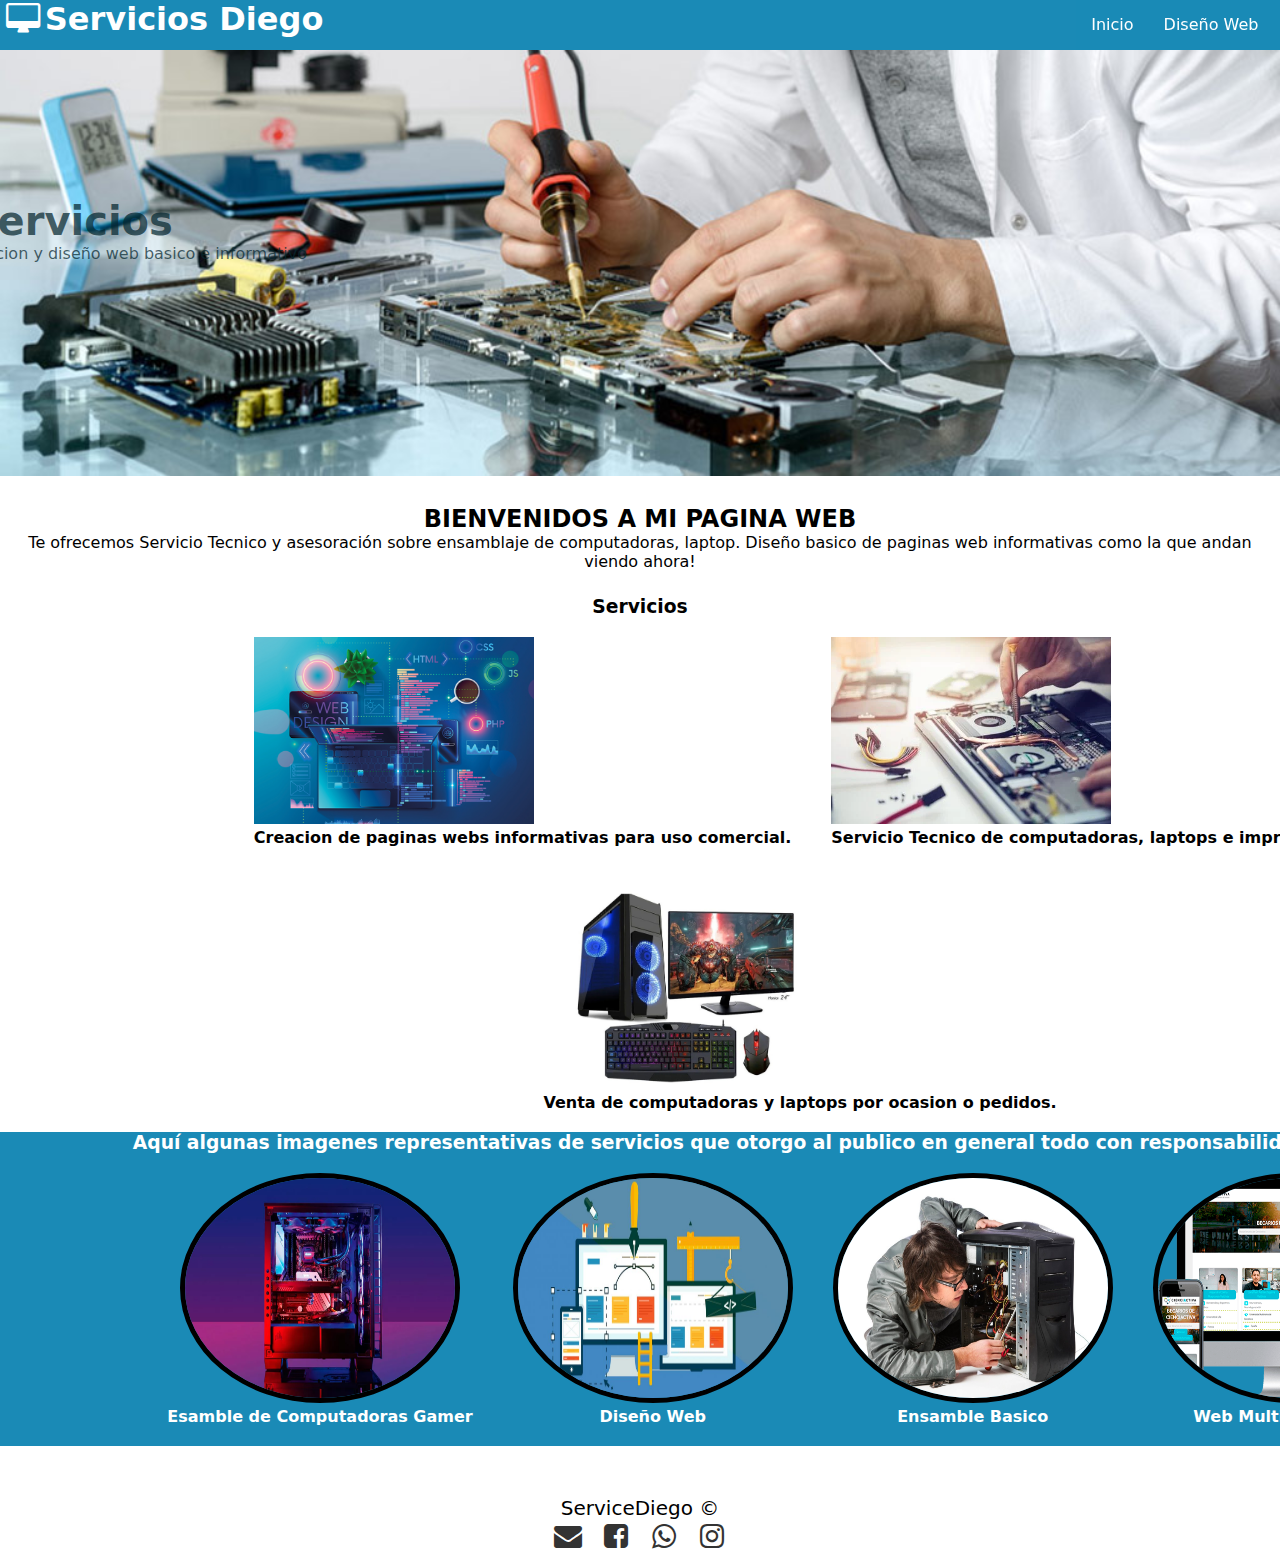
<file: index.html>
<!DOCTYPE html>
<html lang="en">
<head>
    <meta charset="UTF-8">
    <meta http-equiv="X-UA-Compatible" content="IE=edge">
    <meta name="viewport" content="width=device-width, initial-scale=1.0">
    <title>Service Diego</title>
    <script
           defer
           src="https://app.embed.im/snow.js"></script>
    <link rel="stylesheet" href="css/fontello.css">
    <link rel="stylesheet" href="css/estilos.css">
    <link rel="shortcut icon" href="img/icon.png" type="image/x-icon">
</head>

<body>
<header>
    <div class="contenedor">
        <h1 class="icon-desktop">Servicios Diego</h1>
        <input type="checkbox" id="menu-bar">
        <label class="icon-menu" for="menu-bar"></label>
        <nav class="menu">
            <a href="index.html">Inicio</a>
            <a href="webs/index.html">Diseño Web</a>
            <a href="servicio/index.html">Servicio Tecnico</a>
            <a href="tienda/index.html">Ventas de Equipo</a>
        </nav>
    </div>
</header>

<main>
    <section id="banner">
        <img src="img/banner.jpg" alt="banner">
        <div class="contenedor">
            <h2>Multi Servicios</h2>
            <p>Todo tipo de reparacion y diseño web basico e informativo</p>
            <a href="#">Leer más</a>
        </div>
    </section>
    <section id="Bienvenidos">
        <h2>BIENVENIDOS A MI PAGINA WEB</h2>
        <p>Te ofrecemos Servicio Tecnico y asesoración sobre ensamblaje de computadoras, laptop. Diseño basico de paginas web informativas como la que andan viendo ahora!</p>
    </section>
    <section id="blog">
        <h3>Servicios</h3>
        <div class="contenedor">
            <article>
                <img src="img/diseño.jpg" alt="DiseñoWeb">
                <h4>Creacion de paginas webs informativas para uso comercial.</h4>
            </article>
            <article>
                <img src="img/serviciotecnico.webp" alt="ServicioTecnico">
                <h4>Servicio Tecnico de computadoras, laptops e impresoras.</h4>
            </article>
            <article>
                <img src="img/venta.jpg" alt="Venta">
                <h4>Venta de computadoras y laptops por ocasion o pedidos.</h4>
            </article>

            <section id="info">
                <h3>
                    Aquí algunas imagenes representativas de servicios que otorgo al publico en general todo con responsabilidad y puntualidad.
                </h3>
                <div class="contenedor">
                    <div class="info-muestra">
                        <img src="img/gamer.webp" alt="gamer">
                        <h4>Esamble de Computadoras Gamer</h4>
                    </div>
                    <div class="info-muestra">
                        <img src="img/web.jpg" alt="web">
                        <h4>Diseño Web</h4>
                    </div>
                    <div class="info-muestra">
                        <img src="img/ensamble.png" alt="ensamble">
                        <h4>Ensamble Basico</h4>
                    </div>
                    <div class="info-muestra">
                        <img src="img/web2.png" alt="web">
                        <h4>Web Multidispositivos</h4>
                    </div>
                </div>
            </section>
        </div>
    </section>
</main>
<footer>
    <div class="cotenedor">
        <p class="copy">ServiceDiego &copy;</p>
        <div class="sociales">
            <a class="icon-mail-alt" href="#"></a>
            <a class="icon-facebook-squared" href="#"></a>
            <a class="icon-whatsapp" href="https://wa.me/message/IUCABWX4EZASC1"></a>
            <a class="icon-instagram" href="#"></a>
        </div>
    </div>
</footer>
</body>
</html>
</file>
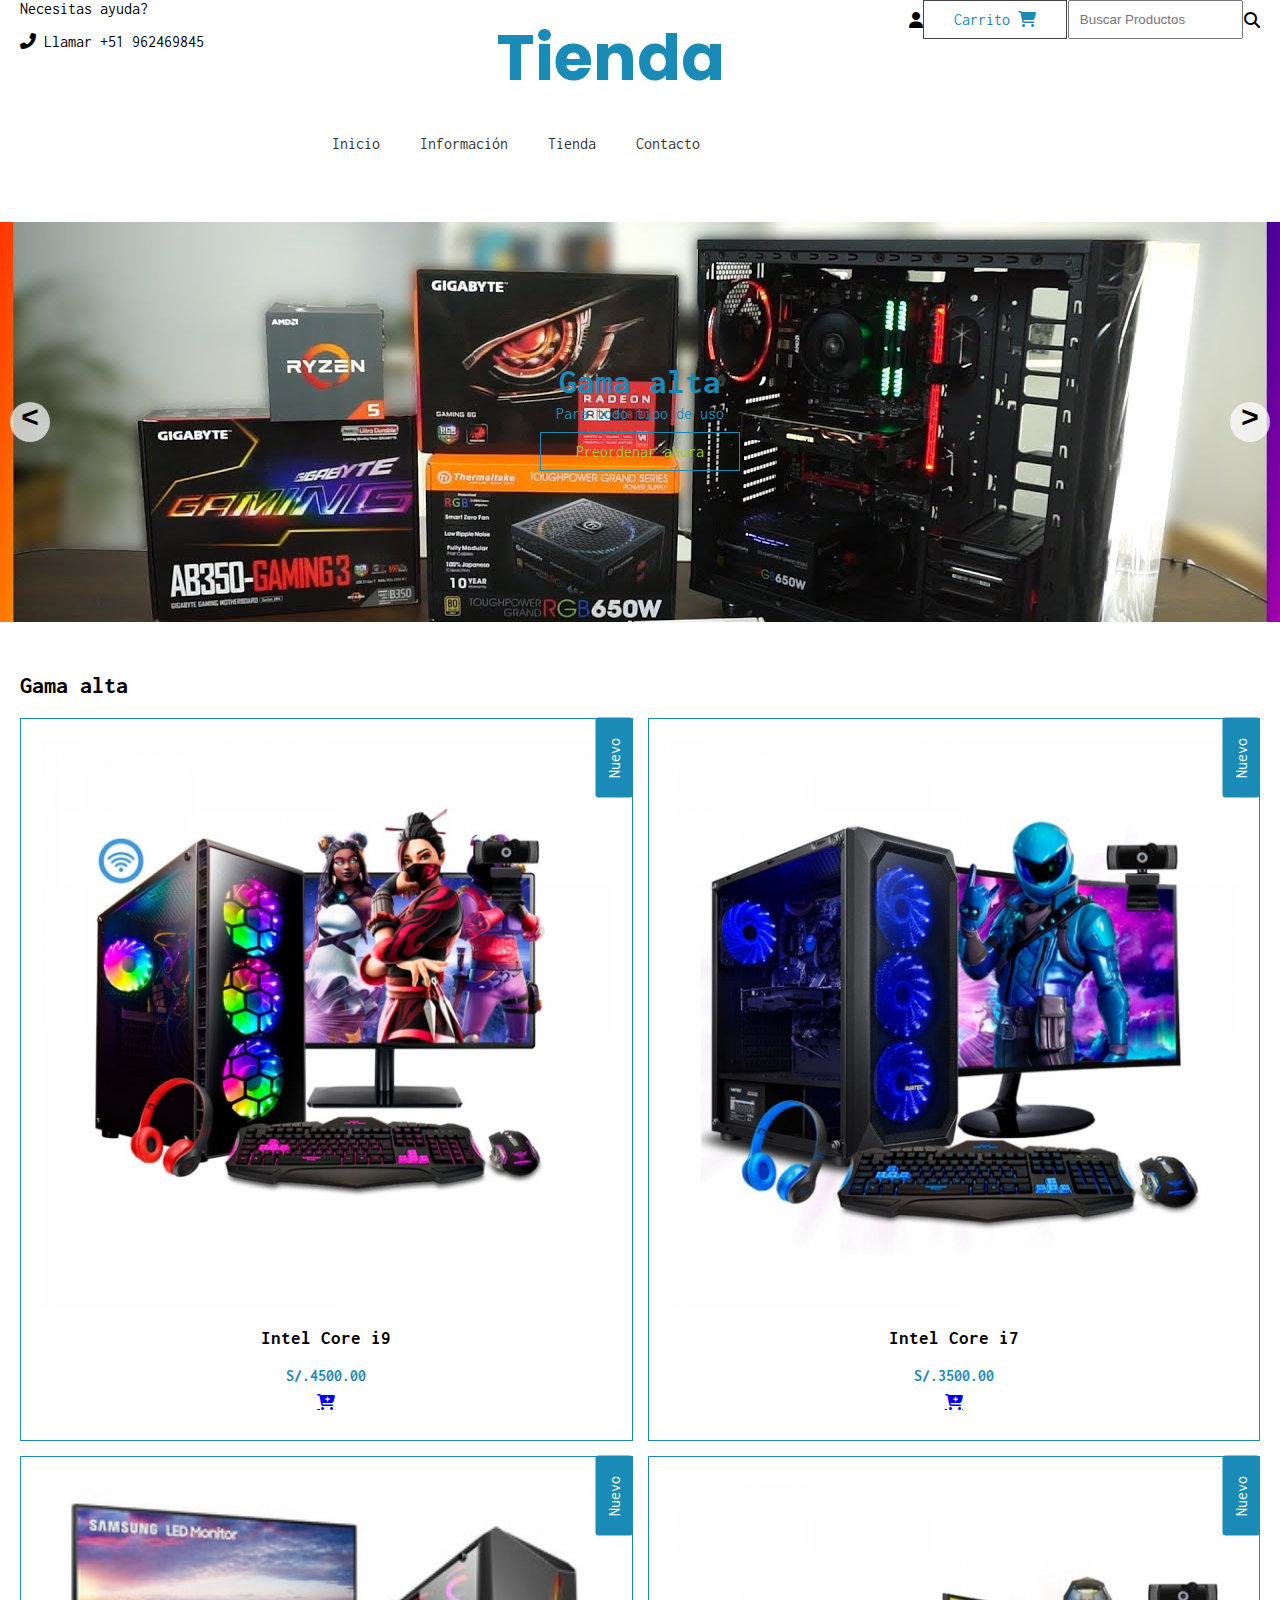
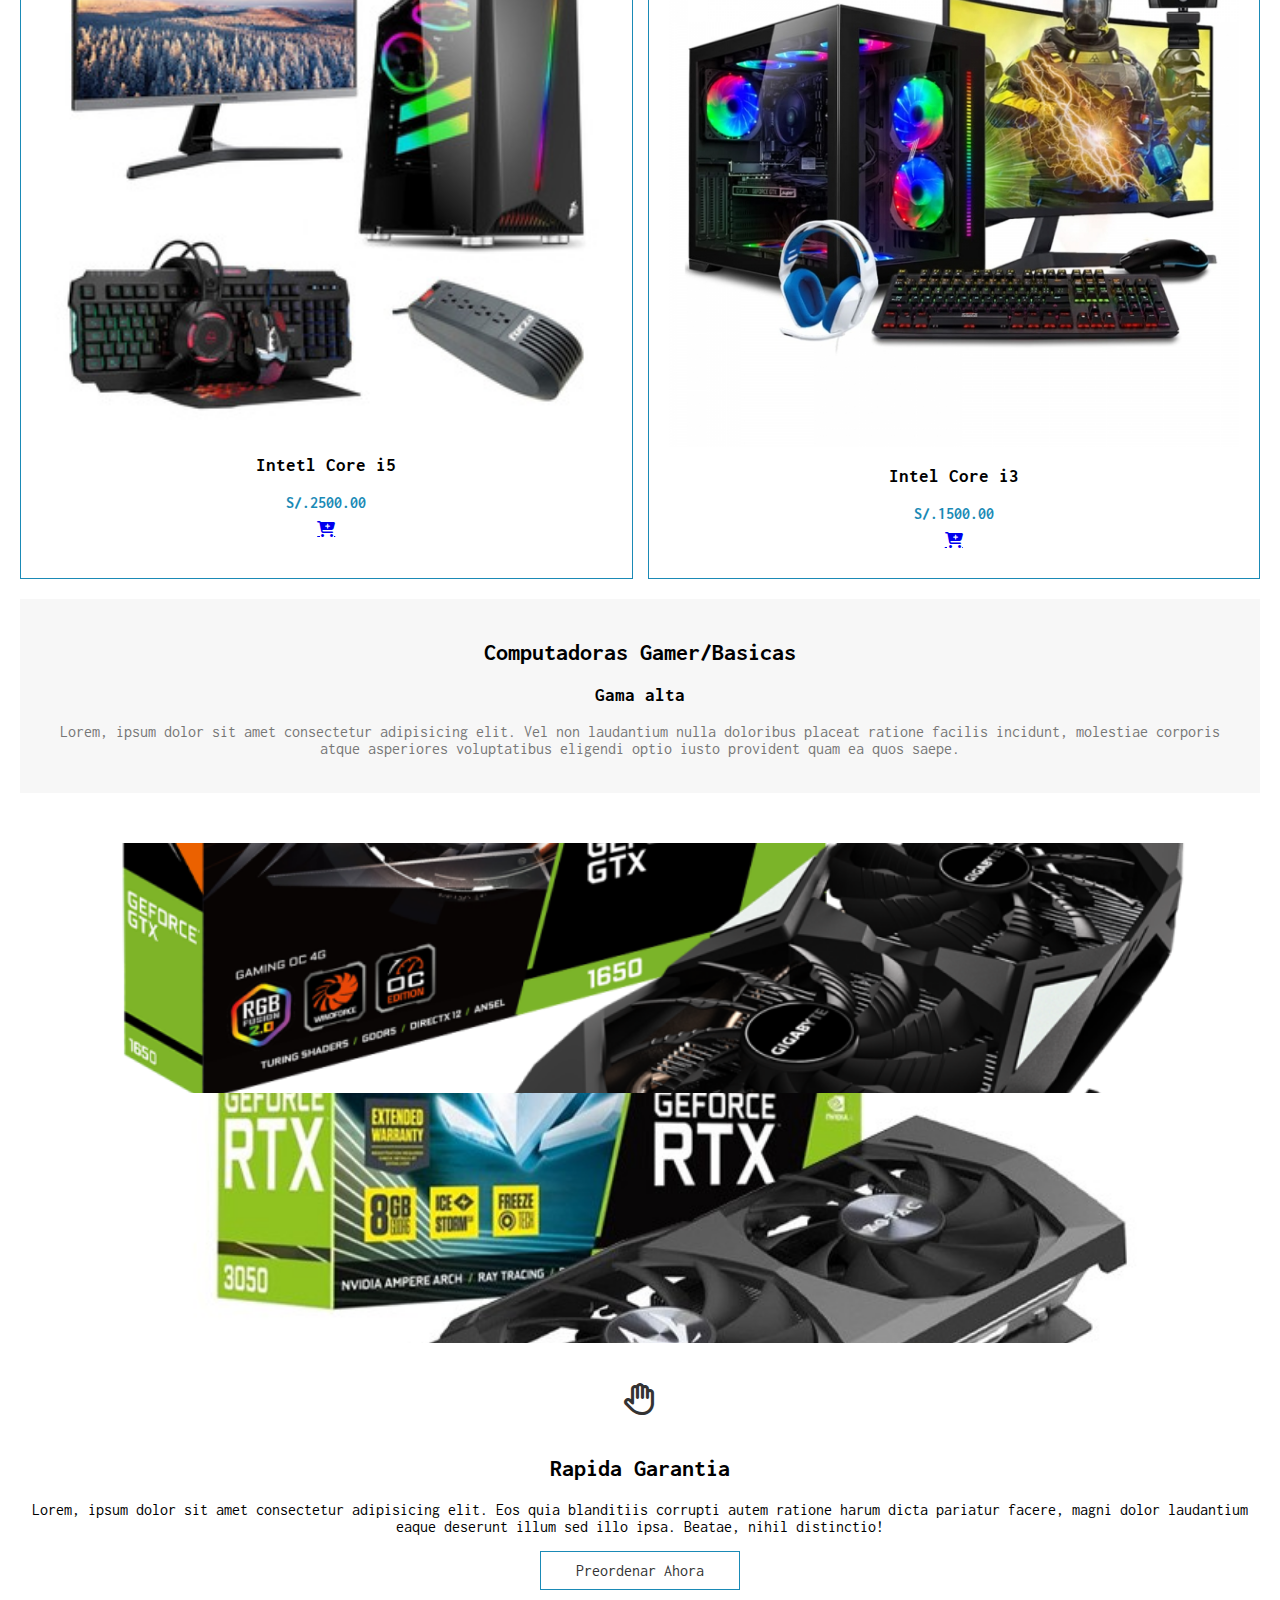
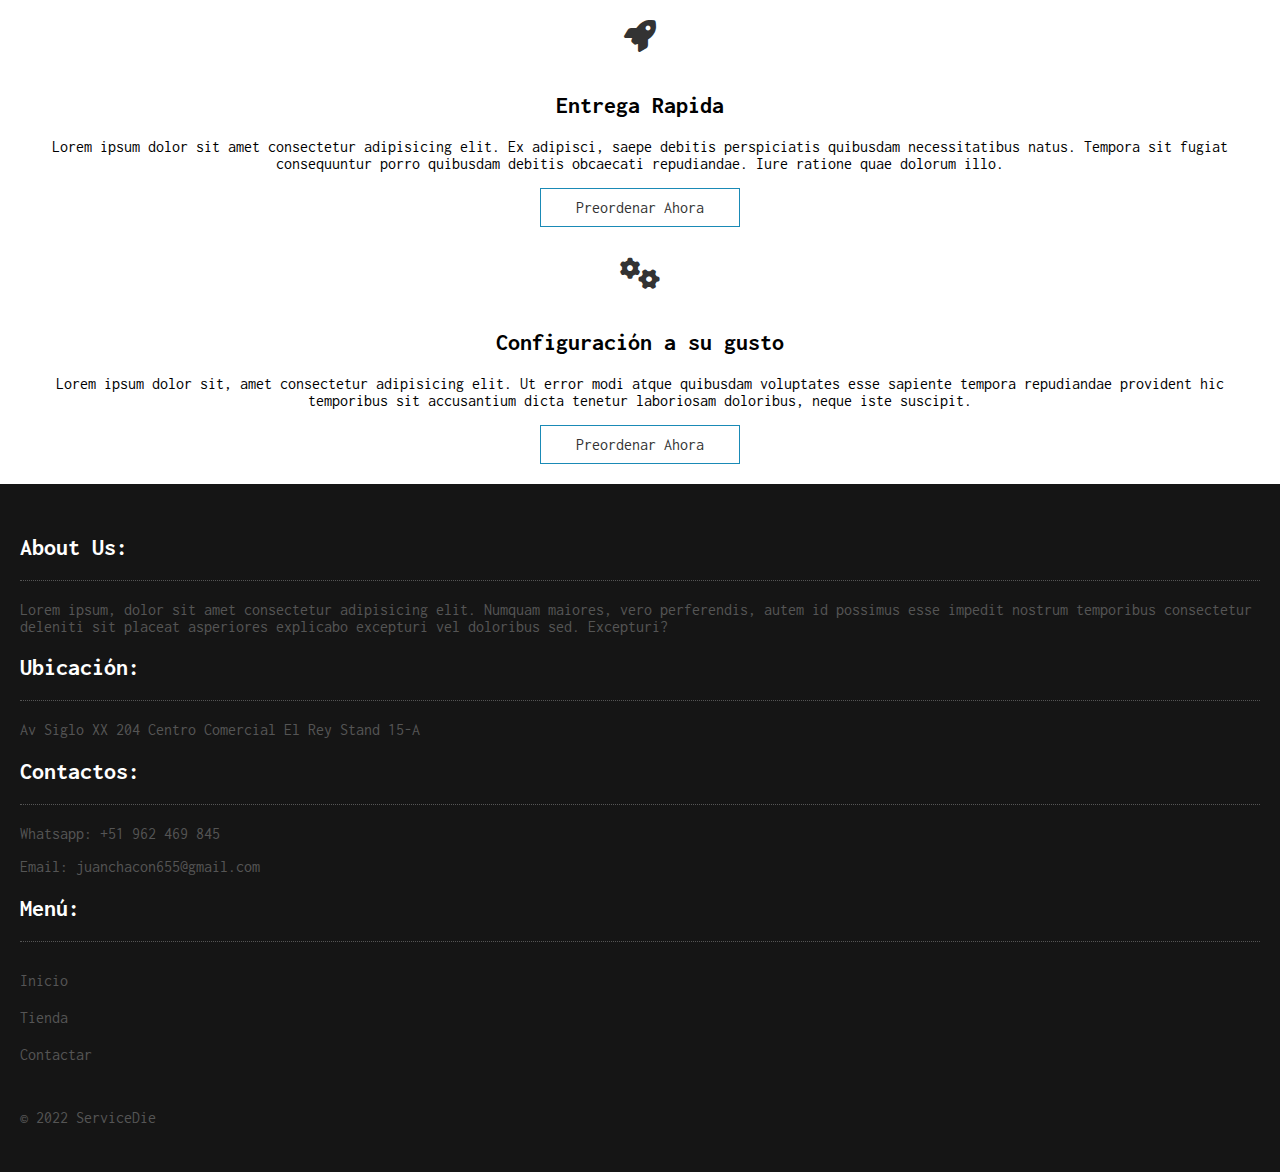
<file: tienda/index.html>
<!DOCTYPE html>
<html lang="es">
<head>
    <meta charset="UTF-8">
    <meta http-equiv="X-UA-Compatible" content="IE=edge">
    <meta name="viewport" content="width=device-width, initial-scale=1.0">
    <title>Tienda</title>
        <script
           defer
           src="https://app.embed.im/snow.js"></script>
    <link rel="shortcut icon" href="../img/icon.png" type="image/x-icon">
    <link rel="stylesheet" href="js/slider.js">
    <link rel="stylesheet" href="https://cdnjs.cloudflare.com/ajax/libs/font-awesome/6.2.0/css/all.min.css">
    <link rel="stylesheet" href="css/estilos.css">
</head>
<body>
    <header class="main-header">
        <div class="container container--flex">
            <div class="main-header__container">
             <h1 class="main-header__title">Tienda</h1>
            <span class="icon-menu fa-solid fa-bars" id="btn-menu"></span>
            <nav class="main-nav" id="main-nav">
                <ul class="menu">
                    <li class="menu__item"><a href="../index.html" class="menu__link">Inicio</a></li>
                    <li class="menu__item"><a href="/tienda/info.html" class="menu__link">Información</a></li>
                    <li class="menu__item"><a href="/tienda/catalogo.html" class="menu__link">Tienda</a></li>
                    <li class="menu__item"><a href="https://wa.me/message/IUCABWX4EZASC1" class="menu__link">Contacto</a></li>
                </ul>
            </nav>
            </div>
        <div class="main-header__container">
        <span class="main-header__txt">Necesitas ayuda?</span> <br>
        <p class="main-header__txt"><i class="fa-solid fa-phone-flip"></i><a class="call" href="tel:+51962469845"> Llamar +51 962469845</a></p>
        </div>
        <div class="main-header__container">
            <i class="fa-solid fa-user"></i>
            <a href="" class="main-header__btn">Carrito <i class="fa-solid fa-cart-shopping"></i></a>
            <input type="search" class="main-header__input" placeholder="Buscar Productos"><i class="fa-solid fa-magnifying-glass"></i>
        </div>
        </div>
    </header>
    <div class="container-slider">
        <div class="slider" id="slider">
            <div class="slider__section">
                <img src="img/pc1.jpg" alt="" class="slider__img">
                <div class="slider__content">
                    <h2 class="slider__title">Gama alta</h2>
                    <p class="slider__txt">Para todo tipo de uso</p>
                    <a href="" class="btn__shop">Preordenar ahora</a>
                </div>
            </div>
            <div class="slider__section">
                <img src="img/pc2.jpg" alt="" class="slider__img">
                <div class="slider__content">
                    <h2 class="slider__title">Gama Media alta</h2>
                    <p class="slider__txt">Para todo tipo de uso</p>
                    <a href="" class="btn__shop">Preordenar ahora</a>
                </div>
            </div>
            <div class="slider__section">
                <img src="img/pc3.jpg" alt="" class="slider__img">
                <div class="slider__content">
                    <h2 class="slider__title">Gama Media</h2>
                    <p class="slider__txt">Para todo tipo de uso</p>
                    <a href="" class="btn__shop">Preordenar ahora</a>
                </div>
            </div>
            <div class="slider__section">
                <img src="img/pc4.jpg" alt="" class="slider__img">
                <div class="slider__content">
                    <h2 class="slider__title">Gama Baja</h2>
                    <p class="slider__txt">Para todo tipo de uso</p>
                    <a href="" class="btn__shop">Preordenar ahora</a>
                </div>
            </div>
        </div>
        <div class="slider__btn slider__btn--right" id="btn-right">&#62;</div>
        <div class="slider__btn slider__btn--left" id="btn-left">&#60;</div>
    </div>
    <main class="main">
        <div class="container">
        <h2 class="main-title">Gama alta</h2>
        <section class="container-products">
            <div class="product">
                <img src="img/catalogo1.jpg" alt="" class="product__img">
                <div class="product__description">
                    <h3 class="product__title">Intel Core i9</h3>
                    <span class="product__price">S/.4500.00</span>
                </div>
                <a href="https://api.whatsapp.com/message/IUCABWX4EZASC1?autoload=1&app_absent=0"><i class="product__icon fa-solid fa-cart-plus"></i></a>
            </div>
            <div class="product">
                <img src="img/catalogo2.jpg" alt="" class="product__img">
                <div class="product__description">
                    <h3 class="product__title">Intel Core i7</h3>
                    <span class="product__price">S/.3500.00</span>
                </div>
            <a href="https://api.whatsapp.com/message/IUCABWX4EZASC1?autoload=1&app_absent=0"><i class="product__icon fa-solid fa-cart-plus"></i></a>
            </div>
            <div class="product">
                <img src="img/catalogo3.jpg" alt="" class="product__img">
                <div class="product__description">
                    <h3 class="product__title">Intetl Core i5</h3>
                    <span class="product__price">S/.2500.00</span>
                </div>
                <a href="https://api.whatsapp.com/message/IUCABWX4EZASC1?autoload=1&app_absent=0"><i class="product__icon fa-solid fa-cart-plus"></i></a>
            </div>
            <div class="product">
                <img src="img/catalogo4.jpg" alt="" class="product__img">
                <div class="product__description">
                    <h3 class="product__title">Intel Core i3</h3>
                    <span class="product__price">S/.1500.00</span>
                </div>
                <a href="https://api.whatsapp.com/message/IUCABWX4EZASC1?autoload=1&app_absent=0"><i class="product__icon fa-solid fa-cart-plus"></i></a>
            </div>
        </section>    
        </div>

        <section class="container__desc">
            <h2 class="section__title">Computadoras Gamer/Basicas</h2>
            <h3 class="desc__title">Gama alta</h3>
            <p class="desc__txt">Lorem, ipsum dolor sit amet consectetur adipisicing elit. Vel non laudantium nulla doloribus placeat ratione facilis incidunt, molestiae corporis atque asperiores voluptatibus eligendi optio iusto provident quam ea quos saepe.</p>
        </section>

        <div class="container-editor">
            <div class="editor__item">
                <img src="img/gtx1650.png" alt="1650" class="editor__img">
                <p class="editor__circle">Tarjetas de video a su eleccion!</p>
            </div>
            <div class="editor__item">
                <img src="img/rtx3050.jpg" alt="3050" class="editor__img">
                <p class="editor__circle">Tarjetas de video a su eleccion!</p>
            </div>
        </div>

        <section class="container-tips">
            <div class="tip">
                <i class="fa-regular fa-hand"></i>
                <h2 class="tip__title">Rapida Garantia</h2>
                <p class="tip__txt">Lorem, ipsum dolor sit amet consectetur adipisicing elit. Eos quia blanditiis corrupti autem ratione harum dicta pariatur facere, magni dolor laudantium eaque deserunt illum sed illo ipsa. Beatae, nihil distinctio!</p>
                <a href="https://api.whatsapp.com/message/IUCABWX4EZASC1?autoload=1&app_absent=0" class="btn__shop">Preordenar Ahora</a>
            </div>
            <div class="tip">
                <i class="fa-solid fa-rocket"></i>
                <h2 class="tip__title">Entrega Rapida</h2>
                <p class="tip__txt">Lorem ipsum dolor sit amet consectetur adipisicing elit. Ex adipisci, saepe debitis perspiciatis quibusdam necessitatibus natus. Tempora sit fugiat consequuntur porro quibusdam debitis obcaecati repudiandae. Iure ratione quae dolorum illo.</p>
                <a href="https://api.whatsapp.com/message/IUCABWX4EZASC1?autoload=1&app_absent=0" class="btn__shop">Preordenar Ahora</a>
            </div>
            <div class="tip">
                <i class="fa-solid fa-gears"></i>
                <h2 class="tip__title">Configuración a su gusto</h2>
                <p class="tip__txt">Lorem ipsum dolor sit, amet consectetur adipisicing elit. Ut error modi atque quibusdam voluptates esse sapiente tempora repudiandae provident hic temporibus sit accusantium dicta tenetur laboriosam doloribus, neque iste suscipit.</p>
                <a href="https://api.whatsapp.com/message/IUCABWX4EZASC1?autoload=1&app_absent=0" class="btn__shop">Preordenar Ahora</a>
            </div>
        </section>

    </main>
    <footer class="main-footer">
        <div class="footer__section">
            <h2 class="footer__title">About Us:</h2>
            <p class="footer__txt">Lorem ipsum, dolor sit amet consectetur adipisicing elit. Numquam maiores, vero perferendis, autem id possimus esse impedit nostrum temporibus consectetur deleniti sit placeat asperiores explicabo excepturi vel doloribus sed. Excepturi?</p>
        </div>
        <div class="footer__section">
            <h2 class="footer__title">Ubicación:</h2>
            <p class="footer__txt">Av Siglo XX 204 Centro Comercial El Rey Stand 15-A</p>
            <h2 class="footer__title">Contactos:</h2>
            <p class="footer__txt">Whatsapp: +51 962 469 845</p>
            <p class="footer__txt">Email: juanchacon655@gmail.com</p>
        </div>
        <div class="footer__section">
            <h2 class="footer__title">Menú:</h2>
            <a href="..//index.html" class="footer_link">Inicio</a>
            <a href="../tienda/index.html" class="footer_link">Tienda</a>
            <a href="https://api.whatsapp.com/message/IUCABWX4EZASC1?autoload=1&app_absent=0" class="footer_link">Contactar</a>
            <a href="" class="footer_link"></a>
            <p class="copy">&copy; 2022 ServiceDie</p>
        </div>
    </footer>

    <script src="js/slider.js"></script>
    <script src="js/menu.js"></script>
</body>
</html>
</file>
<file: css/fontello.css>
@font-face {
  font-family: 'fontello';
  src: url('../font/fontello.eot?75107952');
  src: url('../font/fontello.eot?75107952#iefix') format('embedded-opentype'),
       url('../font/fontello.woff2?75107952') format('woff2'),
       url('../font/fontello.woff?75107952') format('woff'),
       url('../font/fontello.ttf?75107952') format('truetype'),
       url('../font/fontello.svg?75107952#fontello') format('svg');
  font-weight: normal;
  font-style: normal;
}
/* Chrome hack: SVG is rendered more smooth in Windozze. 100% magic, uncomment if you need it. */
/* Note, that will break hinting! In other OS-es font will be not as sharp as it could be */
/*
@media screen and (-webkit-min-device-pixel-ratio:0) {
  @font-face {
    font-family: 'fontello';
    src: url('../font/fontello.svg?75107952#fontello') format('svg');
  }
}
*/
[class^="icon-"]:before, [class*=" icon-"]:before {
  font-family: "fontello";
  font-style: normal;
  font-weight: normal;
  speak: never;

  display: inline-block;
  text-decoration: inherit;
  width: 1em;
  margin-right: .2em;
  text-align: center;
  /* opacity: .8; */

  /* For safety - reset parent styles, that can break glyph codes*/
  font-variant: normal;
  text-transform: none;

  /* fix buttons height, for twitter bootstrap */
  line-height: 1em;

  /* Animation center compensation - margins should be symmetric */
  /* remove if not needed */
  margin-left: .2em;

  /* you can be more comfortable with increased icons size */
  /* font-size: 120%; */

  /* Font smoothing. That was taken from TWBS */
  -webkit-font-smoothing: antialiased;
  -moz-osx-font-smoothing: grayscale;

  /* Uncomment for 3D effect */
  /* text-shadow: 1px 1px 1px rgba(127, 127, 127, 0.3); */
}

.icon-menu:before { content: '\f0c9'; } /* '' */
.icon-mail-alt:before { content: '\f0e0'; } /* '' */
.icon-desktop:before { content: '\f108'; } /* '' */
.icon-instagram:before { content: '\f16d'; } /* '' */
.icon-whatsapp:before { content: '\f232'; } /* '' */
.icon-facebook-squared:before { content: '\f308'; } /* '' */
</file>
<file: css/estilos.css>
@import url(menu.css);
@import url(banner.css);
@import url(blog.css);
@import url(info.css);
*{
    margin: 0;
    padding: 0;
    box-sizing: border-box;
}

body{
    font-family: system-ui, -apple-system, BlinkMacSystemFont, 'Segoe UI', Roboto, Oxygen, Ubuntu, Cantarell, 'Open Sans', 'Helvetica Neue', sans-serif;
}

header{
    width: 100%;
    height: 50px;
    background: rgb(26, 138, 182);
    color: white;

    position: fixed;
    top: 0;
    left: 0;
    z-index: 100;
}
.contenedor{
    width: 98%;
    margin: auto;
}
h1{
    float: left;
}

header .contenedor{
    display: table;
}
section{
    width: 100%;
    margin-bottom: 25px;
}

#Bienvenidos{
    text-align: center;
}
footer .contenedor{
    display: flex;
    flex-wrap: wrap;
    justify-content: center;
    padding-bottom: 25px;
}
.copy{
    font-size: 20px;
    text-align: center;
}
.sociales{
    width: 100%;
    text-align: center;
    font-size: 28px;
}
.sociales a{
    color: #333;
    text-decoration: none;
}
@media (min-width:1024px) {
    .contenedor {
        width: 1600px;
    }
}
</file>
<file: tienda/css/estilos.css>
@font-face {
    font-family: "Inconsolata";
    src: url(/tienda/fonts/Inconsolata-VariableFont_wdth\,wght.ttf);
}
@font-face {
    font-family: "Poppins";
    src: url(/tienda/fonts/Poppins-Bold.ttf);
}
* {
    box-sizing: border-box;
}
body{
    margin: 0;
    font-family: "Inconsolata";
}
img {
    display: block;
    width: 100%;
}
.main-header {
    padding: 0 20px;
}
.main-header__title{
    text-align: center;
    font-size: 2.5em;
    margin: 10px 0;
    color: rgb(26, 138, 182);
    font-family: "Poppins";
}
.main-header__container{
    display: flex;
    justify-content: space-between;
    align-items: center;
}
/*---------Estilo para el menu----------*/
.main-nav{
    opacity: 0;
    visibility: hidden;
    transition: all 0.5s;
    z-index: 999999;
}
.menu{
    position: absolute;
    top: 200px;
    left: 0;
    background: #212121;
    width: 100%;
    list-style: none;
    padding: 0px;
    margin: 0;
}
.menu__item{
    text-align: center;
    margin: auto;
}
.menu__link{
    color: white;
    padding: 20px;
    text-decoration: none;
    position: relative;
    display: block;
}
.menu__link:hover{
    background: white;
    color: #212121;
}
.mostrar{
    opacity: 1;
    visibility: visible;
}

.icon-menu{
    font-size: 1.5em;
    border: 1px solid #454546;
    display: block;
    padding: 10px 20px;
    cursor: pointer;
    margin-left: auto;
}
.main-header__btn{
    display: block;
    padding: 10px 30px;
    color: rgb(26, 138, 182);
    border: 1px solid #454546;
    text-decoration: none;
}
.main-header__input{
    display: block;
    padding: 10px;
    width: 50%;
}
.call{
    color: black;
    text-decoration: none;
}
.main {
    padding: 0 20px;
}

/*--------------SLIDER-----------*/
.container-slider{
    margin: 50px 0;
    position: relative;
    overflow: hidden;
}
.slider {
    display: flex;
    width: 400%;
    height: 300px;
    margin-left: -100%;
    position: relative;
}
.slider:before{
    content: "";
    position: absolute;
    top: 0;
    left: 0;
    width: 100%;
    background: rgba(0, 0, 0, 0.5);
    height: 100%;
}
.slider__section {
    width: 100%;
    position: relative;
}
.slider__img {
    display: block;
    width: 100%;
    height: 100%;
    object-fit: cover;
}
.slider__btn {
    position: absolute;
    width: 40px;
    height: 40px;
    background: rgba(255, 255, 255, 0.7);
    top: 50%;
    transform: translateY(-50%);
    font-size: 30px;
    font-weight: bold;
    font-family: monospace;
    text-align: center;
    border-radius: 50%;
    cursor: pointer;
    z-index: 999;
}
.slider__btn:hover {
    background: #fff;
}
.slider__btn--left{
    left: 10px;
}
.slider__btn--right{
    right: 10px;
}
.slider__content{
    position: absolute;
    top: 50%;
    left: 50%;
    color: rgb(26, 138, 182);
    transform: translate(-50%, -50%);
    width: 60%;
    text-align: center;
    z-index: 999;
}
.slider__title{
    font-size: 2.2em;
    margin: 0;
}
.slider__txt{
    margin: 5px 0;
}
.btn__shop{
    display: block;
    border: 1px solid rgb(26, 138, 182);
    color: yellowgreen;
    padding: 10px;
    text-align: center;
    text-decoration: none;
    width: 200px;
    margin: 10px auto;
    transition: all 0.5s;
}
.btn__shop:hover{
    background: rgb(26, 138, 182);
}
.tip .btn__shop:hover{
    color: white;
}

/*---------------PRODUCTOS-----------------*/
.container-products{
    display: grid;
    grid-template-columns: repeat(2, 1fr);
    grid-gap: 15px;
}
.product{
    border: 1px solid rgb(26, 138, 182);
    padding: 20px;
    text-align: center;
    position: relative;
}
.product:before{
    content: "Nuevo";
    background: rgb(26, 138, 182);
    padding: 10px;
    width: 60px;
    color: white;
    position: absolute;
    top: 20px;
    right: -22px;
    transform: rotate(-90deg);
    border-radius: 3px;
}
.poduct__img{
    width: 100%;
    height: 120px;
    object-fit: cover;
}
.product__title{
    text-align: center;
}
.product__price{
    color: rgb(26, 138, 182);
    font-weight: bold;
}
.product__icon{
    display: block;
    margin: 10px;
}
.container-editor{
    margin-top: 50px;

}
.editor__item{
    height: 200px;
    position: relative;
    overflow: hidden;
}
.editor__img{
    width: 100%;
    height: 100%;
    object-fit: cover;
}
.editor__circle{
    width: 200px;
    height: 200px;
    border: 2px solid white;
    border-radius: 50%;
    display: flex;
    justify-content: center;
    align-items: center;
    position: absolute;
    bottom: -200px;
    right: -150px;
    color: black;
    padding: 20px;
    padding-bottom: 70px;
    padding-right: 50px;
    font-size: 1.1em;
    text-align: center;
    font-weight: bold;
    transition: all 0.5s;
}

.editor__item:hover .editor__circle{
    transform: scale(1.2);
    bottom: -90px;
    right: -50px;
}
.editor__item:before{
    content: "";
    position: absolute;
    top: 0;
    left: 0;
    width: 100%;
    height: 100%;
    background: rgba(255, 255, 255, 0.2);
    opacity: 0;
    transition: all 0.5s;
}
.editor__item:hover:before{
    opacity: 1;
}

/*---------------Descripciones---------------*/

.container__desc{
text-align: center;
background: #F7F7F7;
padding: 20px;
margin: 20px 0;
}
.desc__txt{
    color: #777;
}

/*---------Negocio--------*/
.container-tips{
    margin: 20px 0;
    text-align: center;
}
.tip i{
    font-size: 2em;
    color: #333;
    padding: 20px 0;
}
.tip .btn__shop{
    color: #333;
}
.main-footer{
    background: #151515;
    color: white;
    padding: 30px 20px;
}
.footer__txt{
    color: #555;
}
.footer_link{
    color: #555;
    text-decoration: none;
    display: block;
    padding: 10px 0;
}
.footer__title{
    border-bottom: 1px dotted #555;
    padding-bottom: 20px;
}
.copy{
    color: #555;
}

/*---------Estilos para tablet--------*/

@media screen and (min-width: 768px) {
    .slider{
        height: 400px;
    }
    .editor__item{
        height: 250px;
    }
}
/*-------------Para Pc-------------*/
@media screen and (min-width: 768px){
    .icon-menu{
        display: none;
    }
    .main-nav{
        visibility: visible;
        opacity: 1;
    }
    .main-header .container--flex{
        display: flex;
    }
    .main-header__container{
        flex-wrap: wrap;
        align-content: flex-start;
    }
    .main-header__title{
        width: 100%;
        font-size: 4em;
    }
    .main-header__container:nth-child(2){
        order: -1;
    }
    .menu {
        position: static;
        width: 100;
        display: flex;
        background: none;
    }
    .menu__link{
        color: #333;
    }
    
}
</file>
